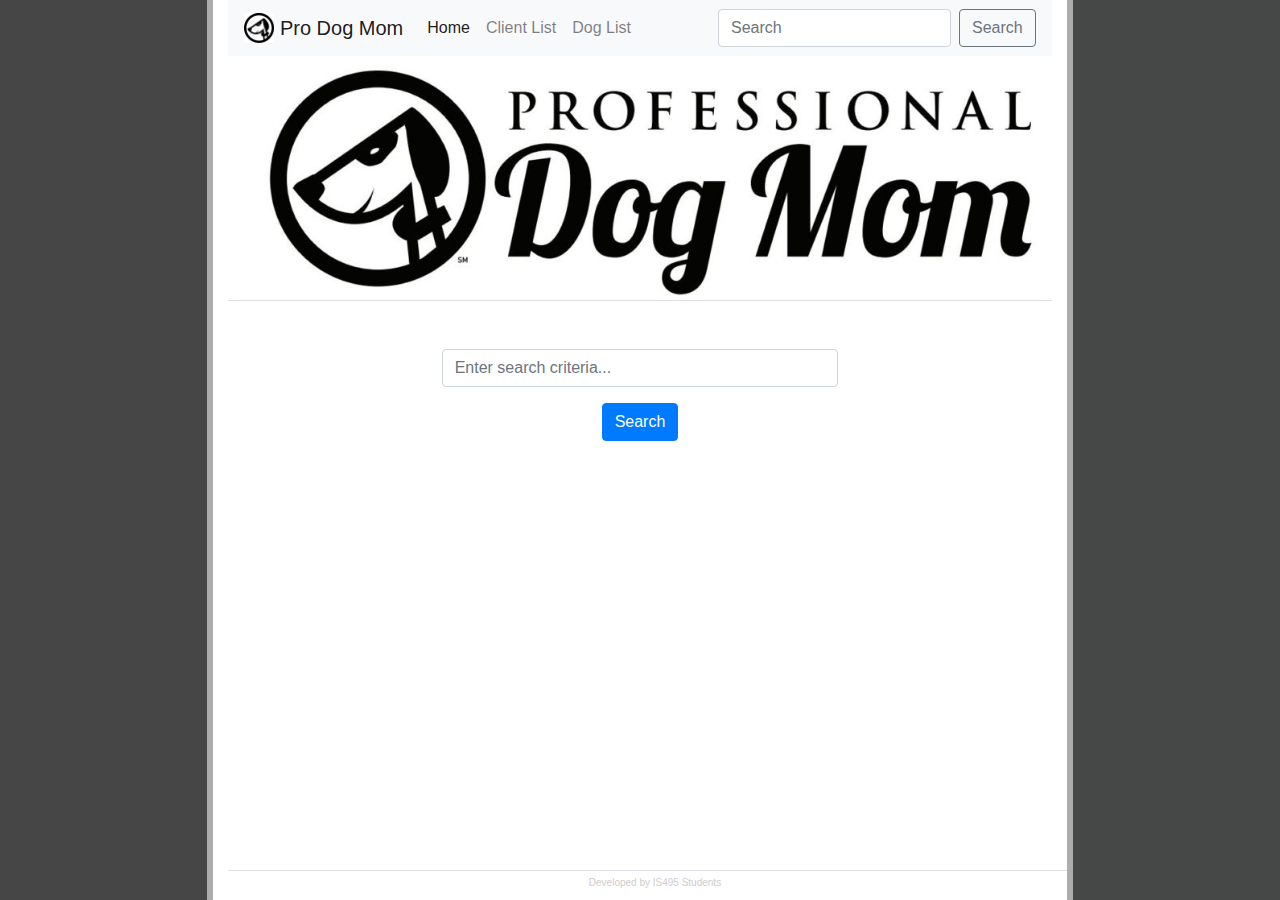
<file: index.html>
<!doctype html>

<html lang="en">

<head>
    <meta charset="utf-8">

    <title>Professional Dog Mom</title>
    <meta name="description" content="Dog Mom">
    <meta name="author" content="IS495 Group One">
    <link rel="stylesheet" href="https://stackpath.bootstrapcdn.com/bootstrap/4.3.1/css/bootstrap.min.css" integrity="sha384-ggOyR0iXCbMQv3Xipma34MD+dH/1fQ784/j6cY/iJTQUOhcWr7x9JvoRxT2MZw1T"
        crossorigin="anonymous">
    <style>
        body,
        html {
            height: 100%;
        }

        .page-border {
            border-width: 6px !important;
            border-color: #ADADAD !important;
        }
        #footer {
            position: absolute;
            bottom: 0;
            width: 100%;
            height: 30px;
            font-size: 10px;
            color: #CECCCC;
        }
    </style>
</head>

<body>
    <div class="container-fluid h-100">
        <div class="row h-100">
            <div class="col-md-2 border-right page-border" style="background-color:#474646">
            </div>
            <div class="col-md-8">
                <nav class="navbar navbar-expand-lg navbar-light bg-light">
                    <a class="navbar-brand" href="#">
                        <img src="prodogmomlogoonly.jpg" alt="ProDogMom Logo" width="30" height="30"
                            class="d-inline-block align-top">
                        Pro Dog Mom
                    </a>
                    <button class="navbar-toggler" type="button" data-toggle="collapse" data-target="#navbarSupportedContent" aria-controls="navbarSupportedContent"
                        aria-expanded="false" aria-label="Toggle navigation">
                        <span class="navbar-toggler-icon"></span>
                    </button>

                    <div class="collapse navbar-collapse" id="navbarSupportedContent">
                        <ul class="navbar-nav mr-auto">
                            <li class="nav-item active">
                                <a class="nav-link" href="#">Home <span class="sr-only">(current)</span></a>
                            </li>
                            <li class="nav-item">
                                <a class="nav-link" href="#">Client List</a>
                            </li>
                            <li class="nav-item">
                                <a class="nav-link" href="#">Dog List</a>
                            </li>
                        </ul>
                        <form class="form-inline my-2 my-lg-0">
                            <input class="form-control mr-sm-2" type="search" placeholder="Search" aria-label="Search">
                            <button class="btn btn-outline-secondary my-2 my-sm-0" type="submit">Search</button>
                        </form>
                    </div>
                </nav>

                <img src="ProDogMom.jpg" alt="ProDogMom Logo" class="img-fluid mx-auto d-block mb-4 border-bottom">
                <div class="row">
                    <div class="col-md-3">
                    </div>
                    <div class="col-md-6 mt-4">
                        <input class="form-control" type="text" placeholder="Enter search criteria..." aria-label="Search">
                        <button class="btn btn-primary mx-auto d-block mt-3" type="submit">Search</button>
                    </div>
                    <div class="col-md-3">
                    </div>
                </div>
                <div id="footer" class="mx-auto d-block text-center border-top pt-1">
                        Developed by IS495 Students
                     </div>
            </div>
            <div class="col-md-2 border-left page-border" style="background-color:#464747">
            </div>
        </div>
    </div>


    <script src="https://code.jquery.com/jquery-3.3.1.slim.min.js" integrity="sha384-q8i/X+965DzO0rT7abK41JStQIAqVgRVzpbzo5smXKp4YfRvH+8abtTE1Pi6jizo"
        crossorigin="anonymous"></script>
    <script src="https://cdnjs.cloudflare.com/ajax/libs/popper.js/1.14.7/umd/popper.min.js" integrity="sha384-UO2eT0CpHqdSJQ6hJty5KVphtPhzWj9WO1clHTMGa3JDZwrnQq4sF86dIHNDz0W1"
        crossorigin="anonymous"></script>
    <script src="https://stackpath.bootstrapcdn.com/bootstrap/4.3.1/js/bootstrap.min.js" integrity="sha384-JjSmVgyd0p3pXB1rRibZUAYoIIy6OrQ6VrjIEaFf/nJGzIxFDsf4x0xIM+B07jRM"
        crossorigin="anonymous"></script>
</body>

</html>
</file>
